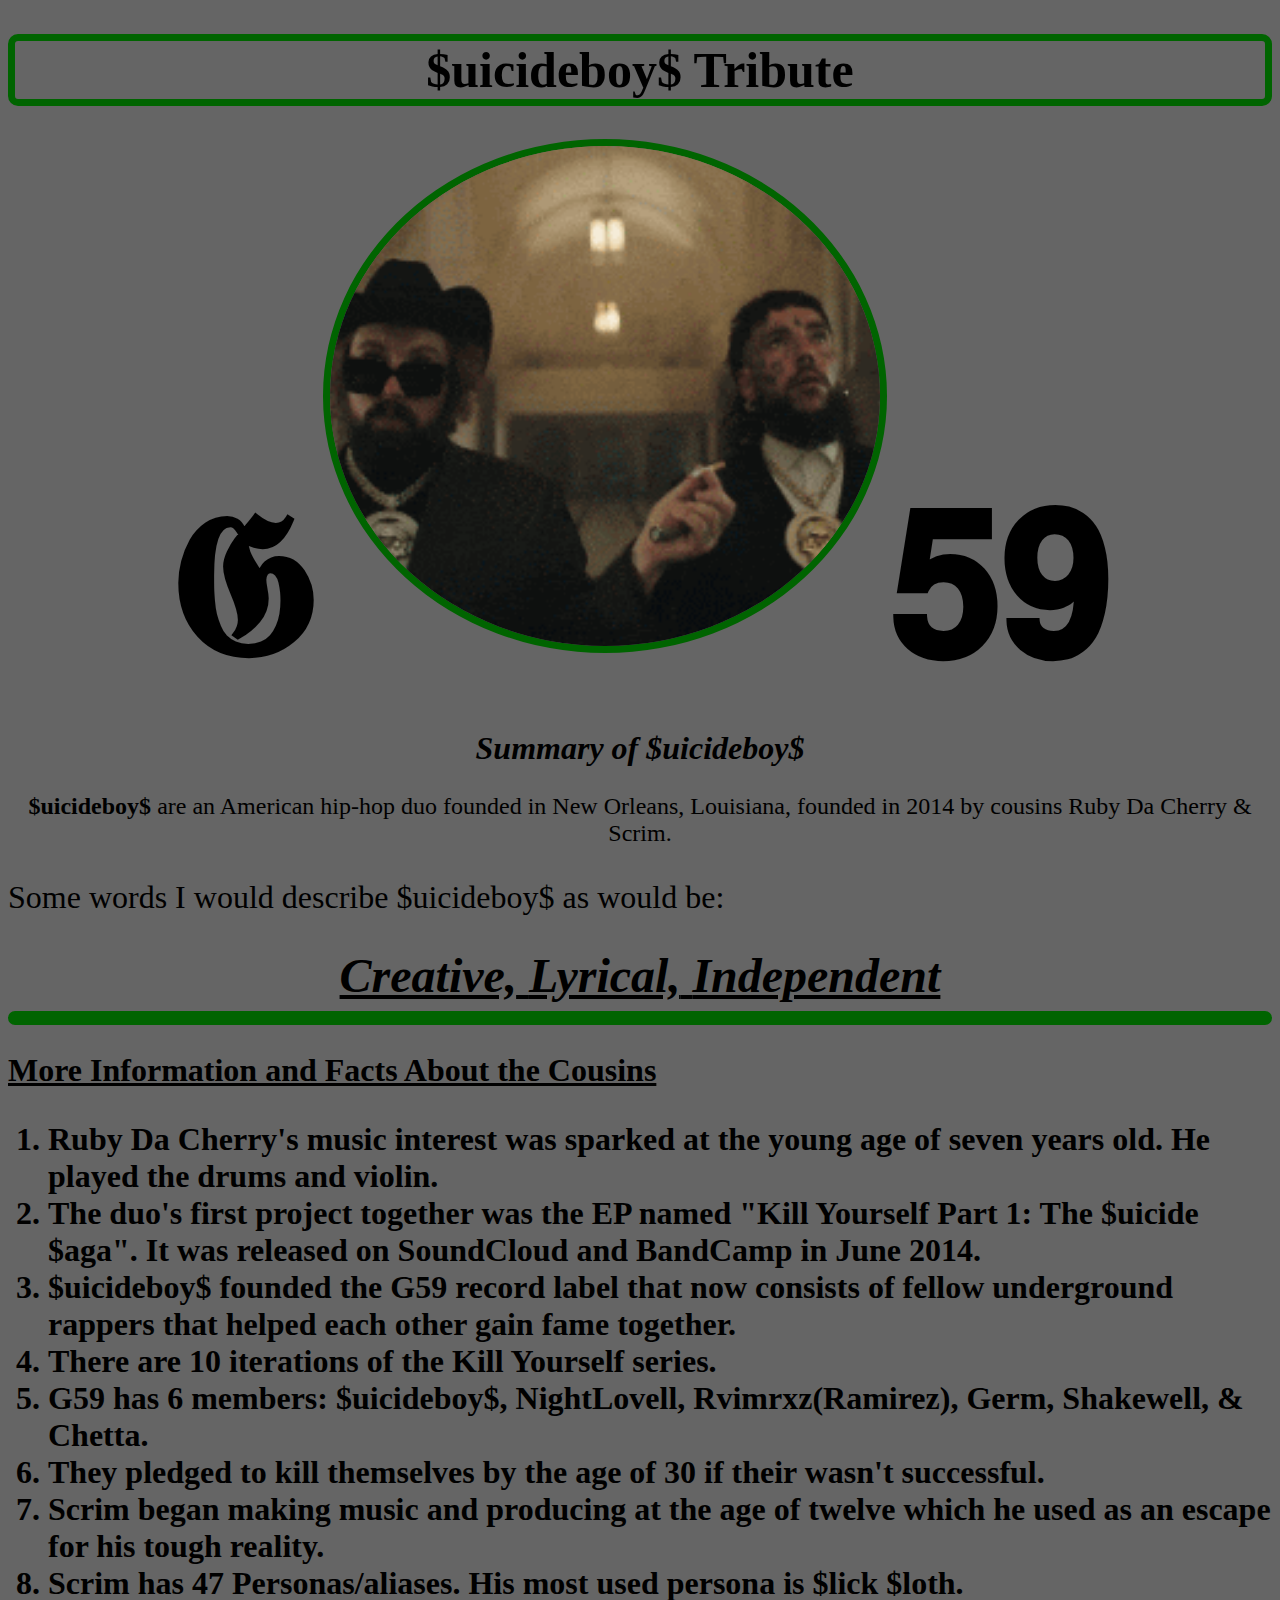
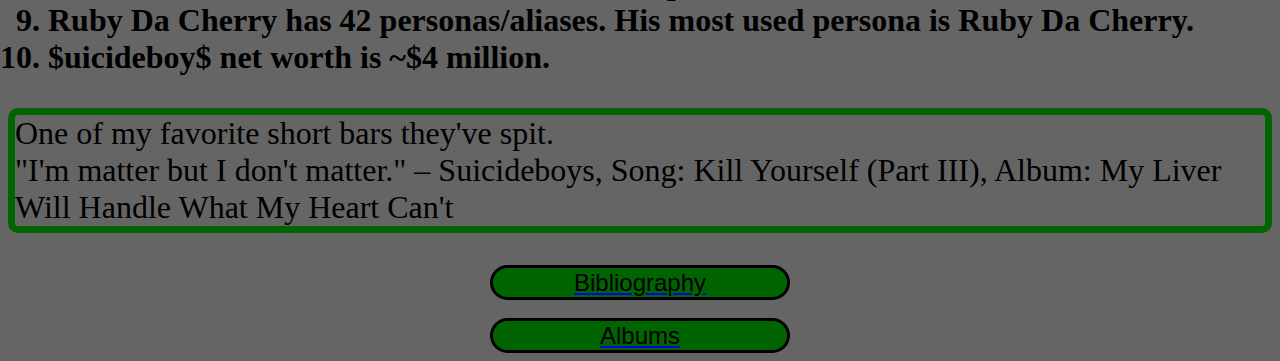
<file: index.html>
<!DOCTYPE html>
<html>
<head>
	<link rel="stylesheet" type="text/css" href="style.css">
	<title>$uicideboy$ Tribute</title>
</head>
<body>
	<center><h1>$uicideboy$ Tribute</h1>
	<span><h3  id="G59">𝕲</h3>
	<img src="download.gif" class="Daddy">
	<h3 id="G59">𝟓𝟗</h3></span>
	<h2><i><b>Summary of $uicideboy$</b></i></h2></center>
	<p class="summary">
		<b>$uicideboy$</b> are an American hip-hop duo founded in New Orleans, Louisiana, founded in 2014 by cousins Ruby Da Cherry &amp; Scrim.
	</p>
	<div class="description"><p>Some words I would describe $uicideboy$ as would be:</p></div>
	<div id="three">
		<center><i><b><u><span>Creative,</span> <span>Lyrical,</span> <span>Independent</span></u></b></i></center>
	</div>
	<hr>
	<h2><u><b>More Information and Facts About the Cousins</b></u></h2>
	<div id="factlist"><h2><ol>
		<li>Ruby Da Cherry's music interest was sparked at the young age of seven years old. He played the drums and violin.</li>
		<li>The duo's first project together was the EP named "Kill Yourself Part 1: The $uicide $aga". It was released on SoundCloud and BandCamp in June 2014.</li>
		<li>$uicideboy$ founded the G59 record label that now consists of fellow underground rappers that helped each other gain fame together.</li>
		<li>There are 10 iterations of the Kill Yourself series.</li>
		<li>G59 has 6 members: $uicideboy$, NightLovell, Rvimrxz(Ramirez), Germ, Shakewell, &amp; Chetta.</li>
		<li>They pledged to kill themselves by the age of 30 if their wasn't successful.</li>
		<li>Scrim began making music and producing at the age of twelve which he used as an escape for his tough reality.</li>
		<li>Scrim has 47 Personas/aliases. His most used persona is $lick $loth.</li>
		<li>Ruby Da Cherry has 42 personas/aliases. His most used persona is Ruby Da Cherry.</li>
		<li>$uicideboy$ net worth is ~$4 million.</li>
	</ol></h2></div>
	<p class="quote">One of my favorite short bars they've spit.<br><span> "I'm matter but I don't matter." – Suicideboys, Song: Kill Yourself (Part III), Album: My Liver Will Handle What My Heart Can't</span></p>
	<center><div><a href="bibliography.html"><button id="button">Bibliography</button></a></div></center>
	<br>
	<div><a href="albums.html"><button id="button">Albums</button></a></div>

</body>
</html>
</file>
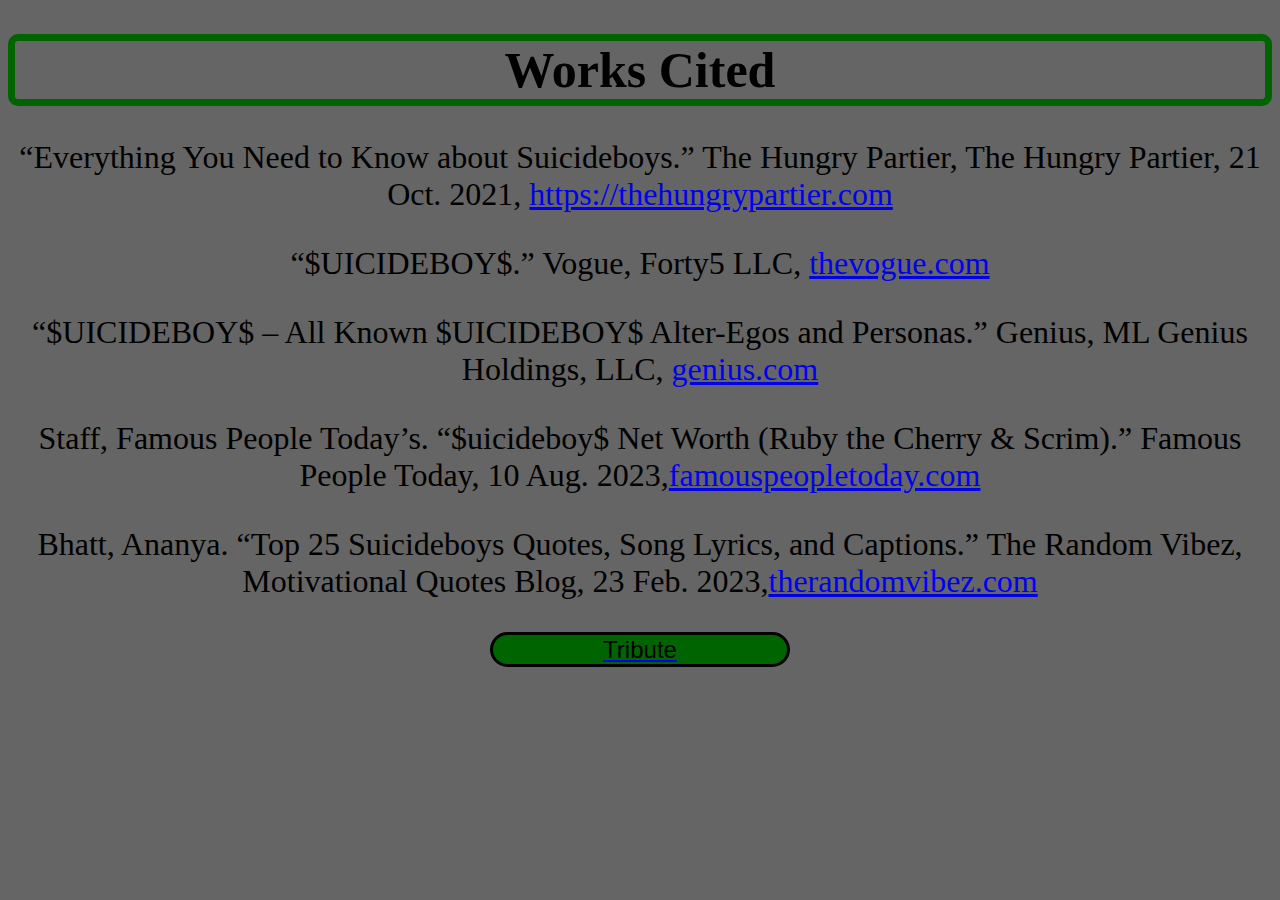
<file: bibliography.html>
<!DOCTYPE html>
<html>
<head>
	<link rel="stylesheet" type="text/css" href="style.css">
	<title>$uicideboy$ Bibliography</title>
</head>
<body>
	<h1>Works Cited</h1>
	<div id="workscited">
	<p>“Everything You Need to Know about Suicideboys.” The Hungry Partier, The Hungry Partier, 21 Oct. 2021, <a href="https://thehungrypartier.com/everything-you-need-to-know-about-suicideboys/">https://thehungrypartier.com</a></p>
	<p>“$UICIDEBOY$.” Vogue, Forty5 LLC, <a href="https://thevogue.com/artists/uicideboy/#bio">thevogue.com</a></p>
	<p>“$UICIDEBOY$ – All Known $UICIDEBOY$ Alter-Egos and Personas.” Genius, ML Genius Holdings, LLC, <a href="https://genius.com/Uicideboy-all-known-suicideboy-alter-egos-and-personas-annotated">genius.com</a> </p>
	<p>Staff, Famous People Today’s. “$uicideboy$ Net Worth (Ruby the Cherry &amp; Scrim).” Famous People Today, 10 Aug. 2023,<a href="https://famouspeopletoday.com/uicideboy-net-worth/.">famouspeopletoday.com</a></p>
	<p>Bhatt, Ananya. “Top 25 Suicideboys Quotes, Song Lyrics, and Captions.” The Random Vibez, Motivational Quotes Blog, 23 Feb. 2023,<a href="https://www.therandomvibez.com/suicideboys-quotes-song-lyrics/.">therandomvibez.com</a></p>
	</div>
	<div><a href="index.html"><button id="button">Tribute</button></a></div>
</body>
</file>
<file: style.css>
h1{
	
	border-style: solid;
	border-color: darkgreen;
	border-radius: 10px;
	border-width: 7px;
	text-align: center;
	font-size: 50px;

}

.Daddy{
  width:550px;
  height:500px;
  object-fit:cover;
  border-radius:50%;
  border-style: solid;
  border-color: darkgreen;
  border-width: 7px;
}

hr{
	border-color: darkgreen;
	border-style: solid;
	border-width: 7px;
	background-color: darkgreen;
	border-radius: 10px;
}

body{
	background-color: #656565;
}

.summary{
	text-align: center;
	font-size: 24px;
}

.quote{
	font-size: 32px;
	border-style: solid;
	border-color: darkgreen;
	border-radius: 10px;
	border-width: 7px;

}

h2{
	font-size: 32px;

}

#button{
	border-radius: 25px;
	background-color: darkgreen;
	border-style: solid;
	border-width: 3px;
	border-color: black;
	display: block; 
	margin: auto;
	width: 300px;
	height: 35px;
	font-size: 24px;
}

#bigline{
	border-color: black;
	border-style: solid;
	border-width: 9px;
	background-color: black;
	border-radius: 10px;
}

.description{
	font-size: 24px;
}

#workscited{
	font-size: 32px;
	text-align: center;
}

#HighTide{
	float: right;
}

#GreyG{
	float: left;
}

#BlackSuicide{
	float: left;
}

#MyLiver{
	float: right;
}

#SouthSide{
	float: left;
}

#GreyG2{
	float: right;
}

#LongTerm{
	float: left;
}

#SingMe{
	float: right;
}

#NewOrleans{
	float: left;
}

#StopStaring{
	float: right;
}

#G59{
	display: inline;
	text-align: left;
	font-size: 200px;
}

#three{
	font-size: 48px;
}

.description{
	font-size: 32px;
}
</file>
